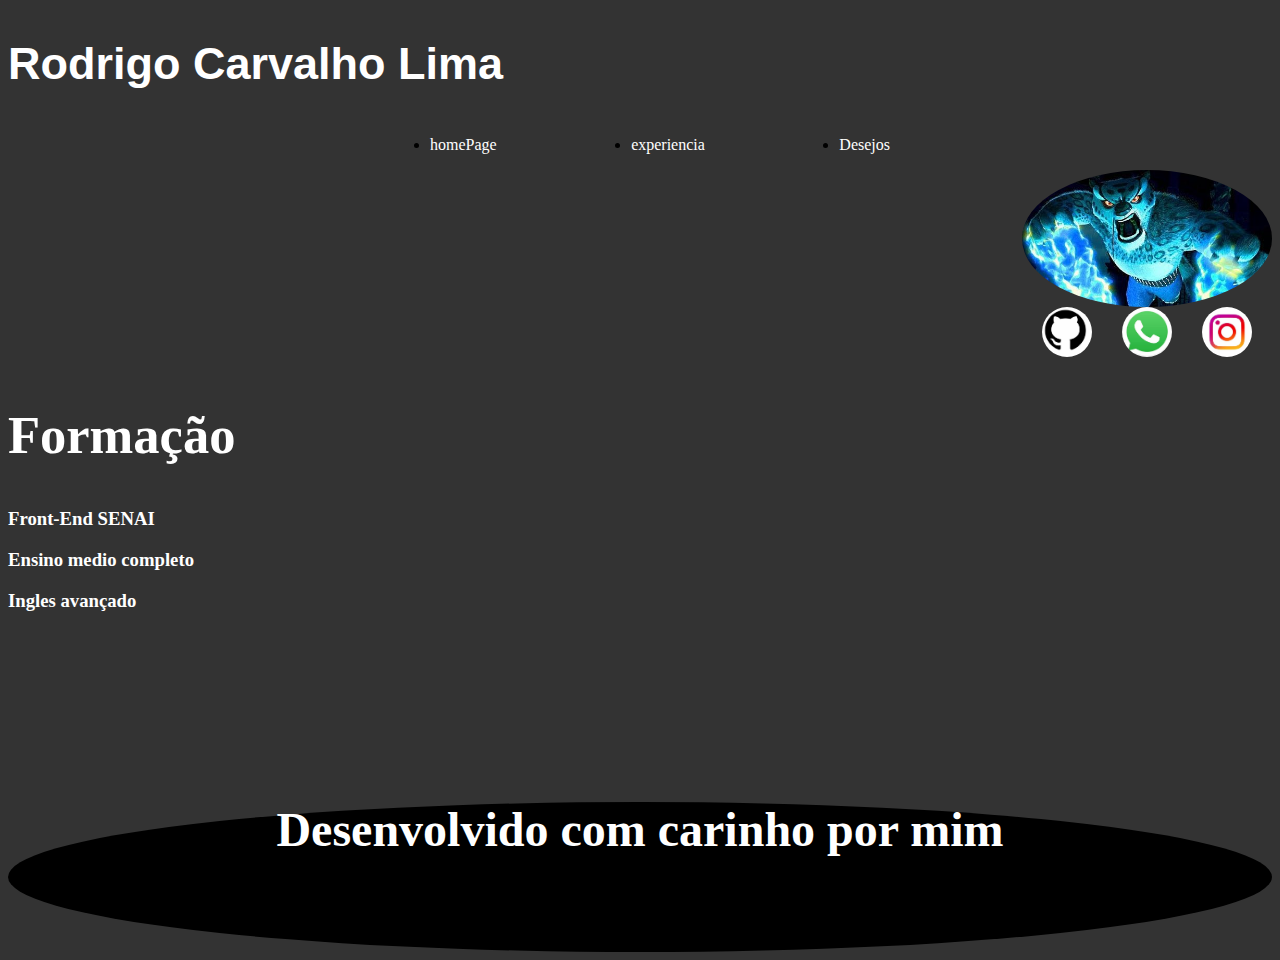
<file: HTML/index.html>
<!DOCTYPE html>
<html lang="pt-br">
<html>

<head>
    <meta charset="UTF-8">
    <meta name=" viwerport" content="width=width=device-width, initial scale= 1.0">
    <title>Curriculo</title>
    <link rel="stylesheet" href="style.css">
</head>

<body>
    <header>
        <div>
            <h1 class="titulo">Rodrigo Carvalho Lima</h1>
        </div>
        <nav class="nav">
            <ul>
                <li><a href="https://www.globo.com/">homePage</a></li>
                <li><a href="">experiencia</a></li>
                <li><a href="#">Desejos</a></li>
            </ul>
        </nav>
        <div class= "container_logos">
        <img src="tai.jpg" alt="tai lung espanca panda">
            <div class="logos">

                <a href=https://github.com/Rodrigo5431>
                 <img src="git.jpg" alt="git">
                 </a>

                <a href=https://web.whatsapp.com>
                <img src="what.jpg" alt="whats">
                </a>

                <a href= https://www.instagram.com>
                <img src="Inst.jpg" alt="insta">
            </a>
            </div>
    </div>

</header>

    <main>
        <div class="formacao">
            <h2>Formação</h2>
        </div>
        <div class="conteudo">
            <h3>Front-End SENAI</h3>
            <h3>Ensino medio completo</h3>
            <h3>Ingles avançado</h3>

        </div>
    </main>

    <footer>
        <div class="barra">
            <h1>Desenvolvido com carinho por mim</h1>
               
        </div>
    
        
    
    </footer>
</body>

<html>
</file>
<file: HTML/style.css>
body{
    background-color:#333;
}
.container_logos img {
    width: 250px;
    align-self: end;

}
header{
    display: flex; 
    flex-direction: column;


}


.titulo{
font-size: 45px;
text-align: start;
font-family: Arial, sans-serif;
color:white

}

.conteudo{
    color: white;
}
.formacao{
    font-size: 35px;
    color: white;
}


.nav ul{
    display: flex;
    justify-content: space-between;
    background-color: #333 ;



}
.nav{
    width: 500px;
    align-self: center;
}
.titulo{
    background-color: #333;
}
a{
 text-decoration: none;
    color: white;

}
.container_logos{
    display:flex;
    justify-content:  space-between;
    flex-direction: column;
    align-self: end;
}
.container_logos img{
    
    border-radius: 50%;
}

.logos {
    display: flex;
    justify-content: center;
    gap: 30px;
}

.logos img {
    width: 50px;
}
.barra{
    border-radius: 50%;
    height: 150px; 
    background-color: black; 
    margin-top: 190px; 
    color: white;
    text-align: center;
    font-size: x-large;
    

}
</file>
